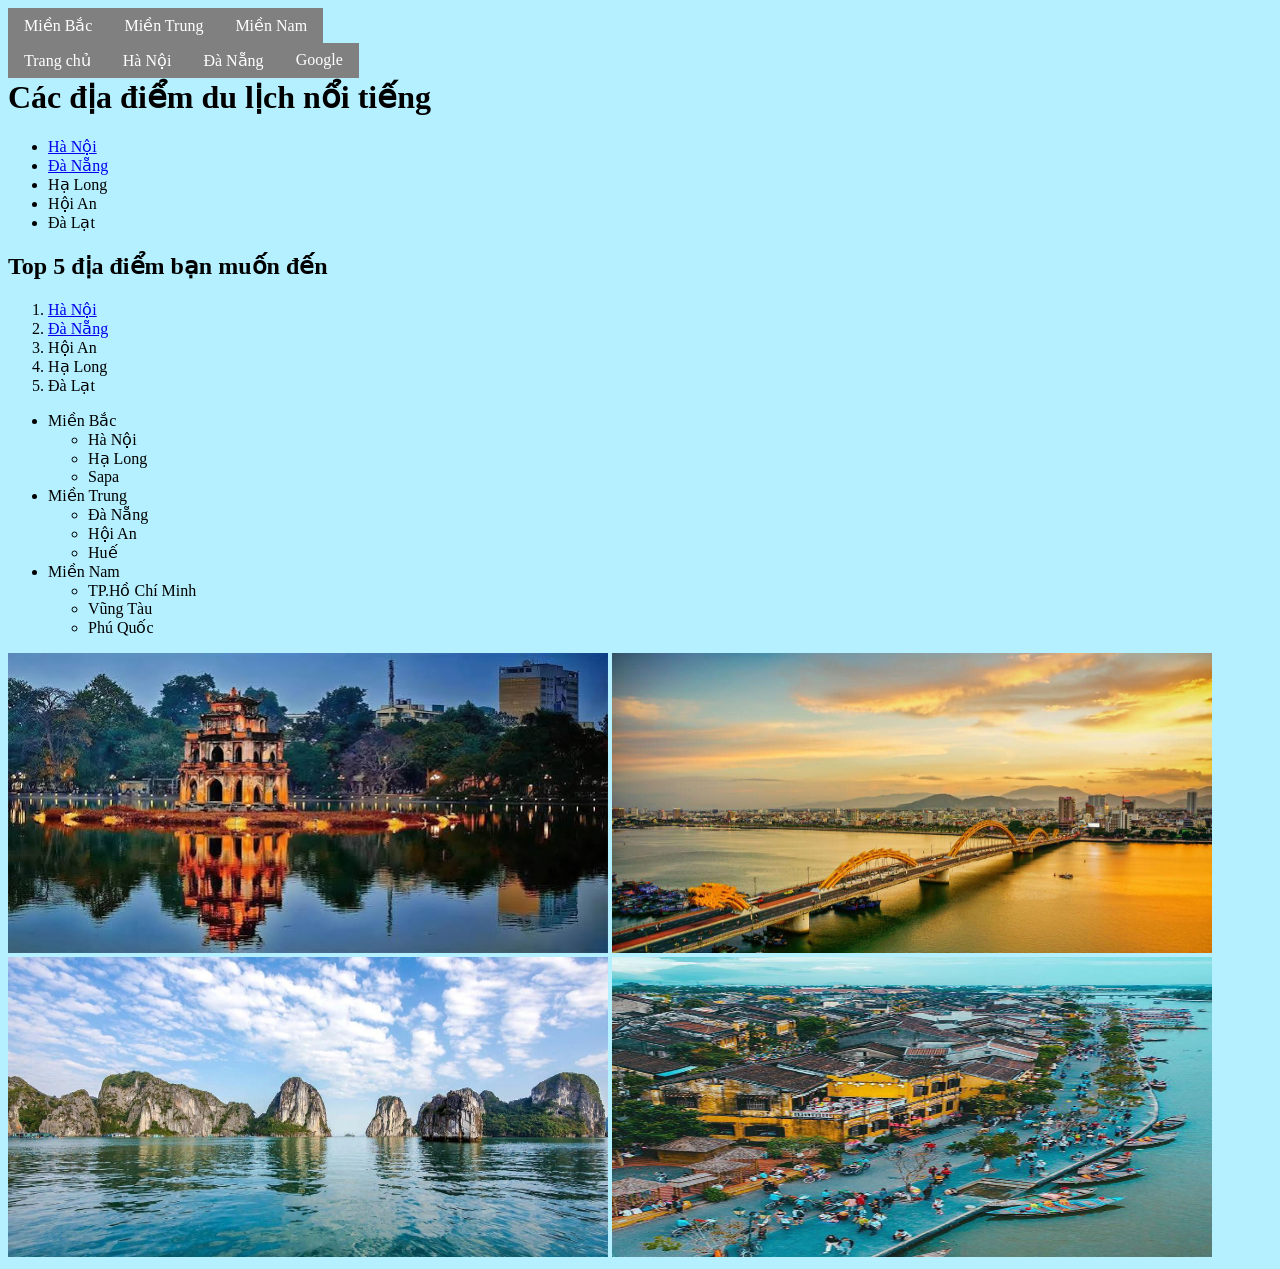
<file: travel/index.html>
<!DOCTYPE html>
<html lang="en">
<head>
    <meta charset="UTF-8">
    <meta name="viewport" content="width=device-width, initial-scale=1.0">
    <title>Document</title>
    <link rel="stylesheet" href="style.css">
</head>
<body>
    <nav>
        <ul id="menu">
            <li><a href="#mien-bac">Miền Bắc</a></li>
            <li><a href="#mien-trung">Miền Trung</a></li>
            <li><a href="#mien-nam">Miền Nam</a></li>
        </ul>
    </nav>

    <nav>
        <ul id="menu">
            <li><a href="index.html">Trang chủ</a></li>
            <li><a href="hanoi.html">Hà Nội</a></li>
            <li><a href="danang.html">Đà Nẵng</a></li>
            <li><a href="https://www.google.com" target="_blank" rel="noopener noreferrer">Google</a></li>
        </ul>
    </nav>

    <h1>Các địa điểm du lịch nổi tiếng</h1>
    <ul>
        <li><a href="hanoi.html">Hà Nội</a></li>
        <li><a href="danang.html">Đà Nẵng</a></li>
        <li>Hạ Long</li>
        <li>Hội An</li>
        <li>Đà Lạt</li>
    </ul>

    <h2>Top 5 địa điểm bạn muốn đến</h2>
    <ol>
        <li><a href="hanoi.html">Hà Nội</a></li>
        <li><a href="danang.html">Đà Nẵng</a></li>
        <li>Hội An</li>
        <li>Hạ Long</li>
        <li>Đà Lạt</li>
    </ol>

    <ul>
        <li id="mien-bac">Miền Bắc
            <ul>
                <li>Hà Nội</li>
                <li>Hạ Long</li>
                <li>Sapa</li>
            </ul>
        </li>
        <li id="mien-trung">Miền Trung
            <ul>
                <li>Đà Nẵng</li>
                <li>Hội An</li>
                <li>Huế</li>
            </ul>
        </li>
        <li id="mien-nam">Miền Nam
            <ul>
                <li>TP.Hồ Chí Minh</li>
                <li>Vũng Tàu</li>
                <li>Phú Quốc</li>
            </ul>
        </li>
    </ul>

    <a href="hanoi.html"><img src="images/hanoi.jpg" alt="Hà Nội" width="600" height="300"></a>
    <a href="danang.html"><img src="images/danang.jpg" alt="Đà Nẵng" width="600" height="300"></a>
    <img src="images/halong.jpg" alt="Hạ Long" width="600" height="300">
    <img src="images/hoian.jpg" alt="Hội An" width="600" height="300">
</body>
</html>
</file>
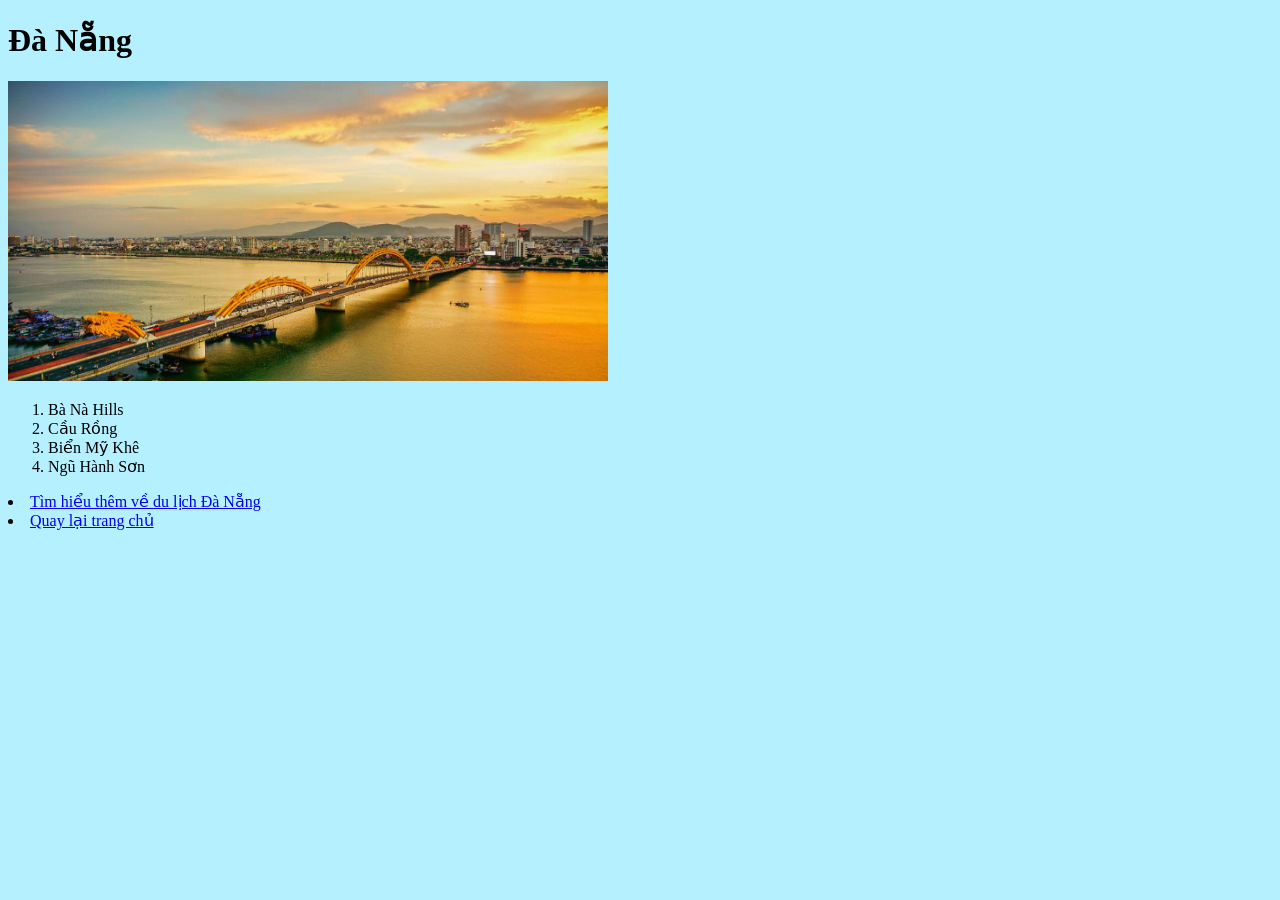
<file: travel/danang.html>
<!DOCTYPE html>
<html lang="en">
<head>
    <meta charset="UTF-8">
    <meta name="viewport" content="width=device-width, initial-scale=1.0">
    <title>Document</title>
    <link rel="stylesheet" href="style.css">
</head>
<body>
    <h1>Đà Nẵng</h1>
    <img src="images/danang.jpg" alt="Đà Nẵng" width="600" height="300">
    <ol>
        <li>Bà Nà Hills</li>
        <li>Cầu Rồng</li>
        <li>Biển Mỹ Khê</li>
        <li>Ngũ Hành Sơn</li>
    </ol>
    <nav>
        <li><a href="https://www.traveloka.com/vi-vn/explore/activities/da-nang-co-gi-choi/559737?id=7043249961315272472&adloc=vi-vn&kw=7043249961315272472_&gmt=a&gn=g&gd=c&gdm=&gcid=802278388733&gdp=&gdt=&gap=&pc=1&cp=7043249961315272472_VN_TA_SM_AU_AL_Google_RSA_VI_BRA_DOM_Vietnam_X_X_SunWorld_Products_X_7043249961315272472_&aid=196261857562&wid=kwl-3500001&fid=&gid=9264861&kid=_k_Cj0KCQjwzsjVBhC3ARIsALnMv4lhgrvM33aL0RRzt8DrWfZFxxnM_Pv0WhEbufh2Pqy1nOHC9vOmSZsaAhLfEALw_wcB_k_&utm_id=gfGF3x6s&ad_id=802278388733&target_id=kwl-3500001&click_id=Cj0KCQjwzsjVBhC3ARIsALnMv4lhgrvM33aL0RRzt8DrWfZFxxnM_Pv0WhEbufh2Pqy1nOHC9vOmSZsaAhLfEALw_wcB&group_id=196261857562&contexts=%7D&accessCode=vnsem&gad_source&gad_source=1&gad_campaignid=22163770942&gbraid=0AAAAADi60Uk04WkJFO0bgtkn_NEmjh72y&gclid=Cj0KCQjwzsjVBhC3ARIsALnMv4lhgrvM33aL0RRzt8DrWfZFxxnM_Pv0WhEbufh2Pqy1nOHC9vOmSZsaAhLfEALw_wcB" target="_blank" rel="noopener noreferrer">Tìm hiểu thêm về du lịch Đà Nẵng</a></li>
        <li><a href="index.html">Quay lại trang chủ</a></li>
    </nav>
</body>
</html>
</file>
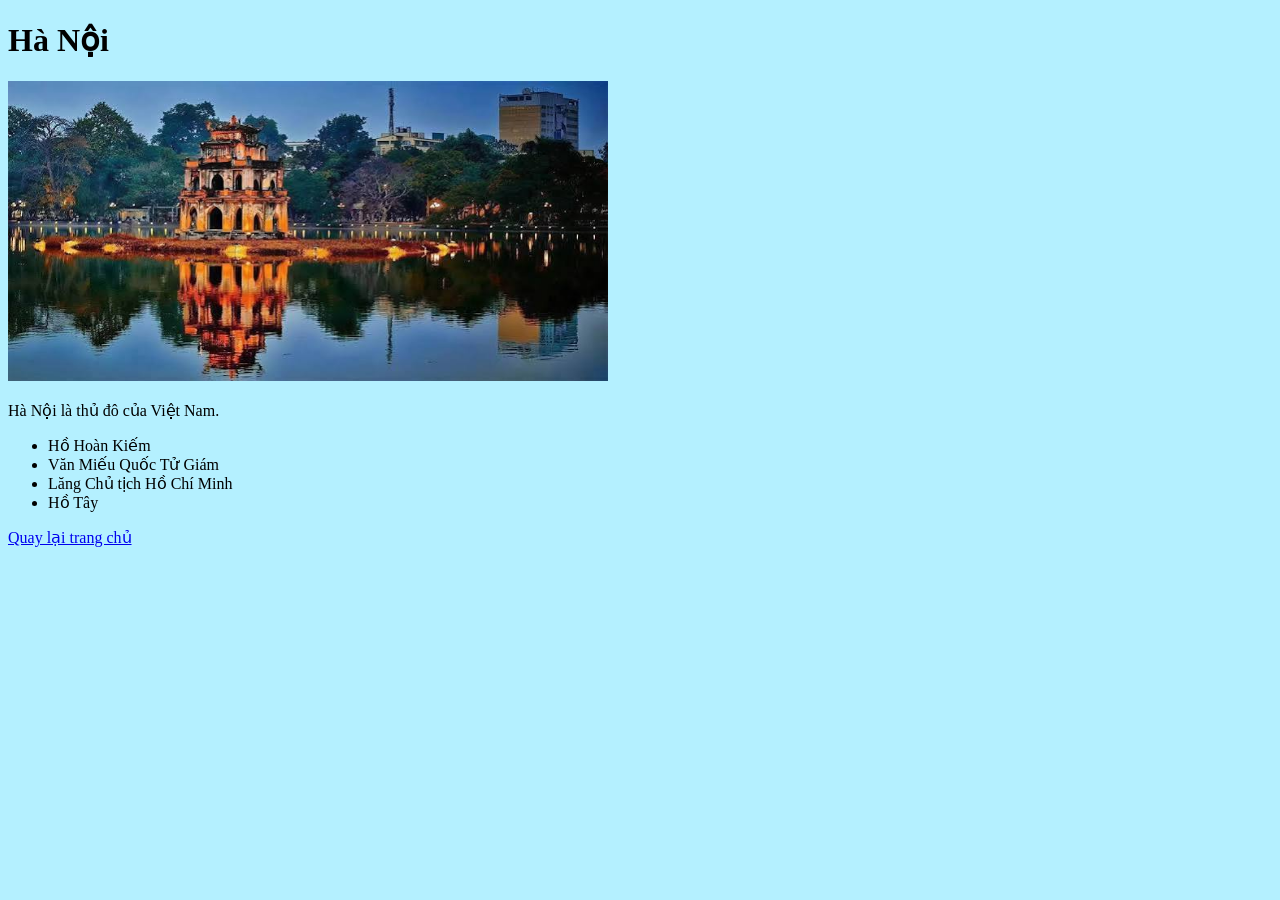
<file: travel/hanoi.html>
<!DOCTYPE html>
<html lang="en">
<head>
    <meta charset="UTF-8">
    <meta name="viewport" content="width=device-width, initial-scale=1.0">
    <title>Document</title>
    <link rel="stylesheet" href="style.css">
</head>
<body>
    <h1>Hà Nội</h1>
    <img src="images/hanoi.jpg" alt="Hà Nội" width="600" height="300">
    <p>Hà Nội là thủ đô của Việt Nam.</p>
    <ul>
        <li>Hồ Hoàn Kiếm</li>
        <li>Văn Miếu Quốc Tử Giám</li>
        <li>Lăng Chủ tịch Hồ Chí Minh</li>
        <li>Hồ Tây</li>
    </ul>
    <a href="index.html">Quay lại trang chủ</a>
</body>
</html>
</file>
<file: travel/style.css>
ul#menu {
    list-style-type: none;
    margin: 0;
    padding: 0;
    overflow: hidden;
    background-color: gray;
}

ul#menu li {
    float: left;
}

ul#menu {
    float: left;
}

ul#menu li a {
    display: block;
    color: white;
    text-align: center;
    padding: 8px 16px;
    text-decoration: none;
}

ul#menu li a:hover {
    background-color: rgb(38, 39, 13);
}

nav, h1 {
    clear:both;
}

body {
    background-color: rgb(180, 240, 255);
}
</file>
